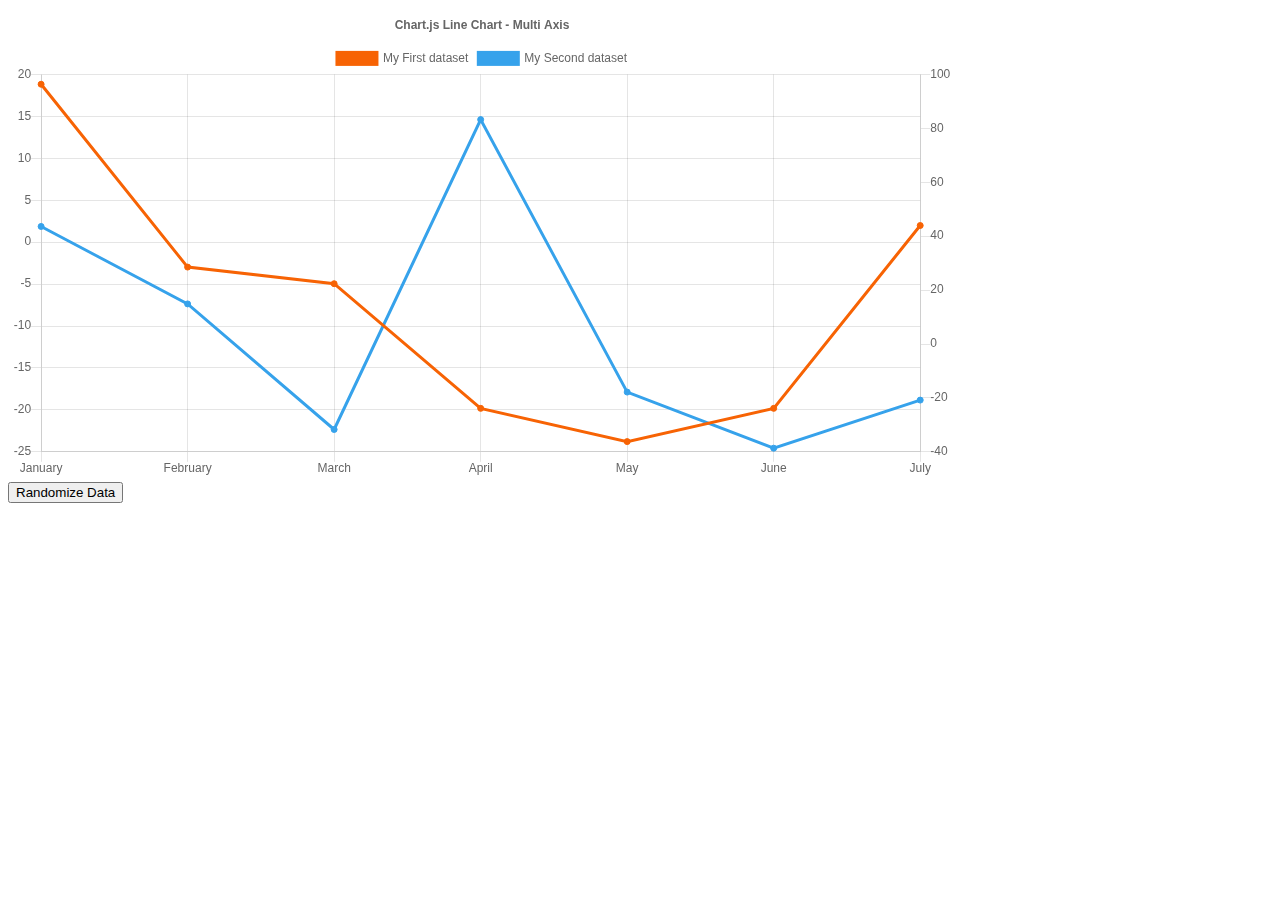
<file: dashbord.html>
<!doctype html>
<html>

<head>
	<title>Line Chart Multiple Axes</title>
	<script src="./chart.min.js"></script>
	<script src="./utils.js"></script>
	<style>
	canvas {
		-moz-user-select: none;
		-webkit-user-select: none;
		-ms-user-select: none;
	}
	</style>
</head>

<body>
	<div style="width:75%;">
		<canvas id="canvas"></canvas>
	</div>
	<button id="randomizeData">Randomize Data</button>
	<script>
		var lineChartData = {
			labels: ['January', 'February', 'March', 'April', 'May', 'June', 'July'],
			datasets: [{
				label: 'My First dataset',
				borderColor: '#F76304',
				backgroundColor: '#F76304',
				fill: false,
				data: [
					randomScalingFactor(),
					randomScalingFactor(),
					randomScalingFactor(),
					randomScalingFactor(),
					randomScalingFactor(),
					randomScalingFactor(),
					randomScalingFactor()
				],
				yAxisID: 'y',
			}, {
				label: 'My Second dataset',
				borderColor: window.chartColors.blue,
				backgroundColor: window.chartColors.blue,
				fill: false,
				data: [
					randomScalingFactor(),
					randomScalingFactor(),
					randomScalingFactor(),
					randomScalingFactor(),
					randomScalingFactor(),
					randomScalingFactor(),
					randomScalingFactor()
				],
				yAxisID: 'y1'
			}]
		};

		window.onload = function() {
			var ctx = document.getElementById('canvas').getContext('2d');
			window.myLine = new Chart(ctx, {
				type: 'line',
				data: lineChartData,
				options: {
					responsive: true,
					interaction: {
						mode: 'index'
					},
					stacked: false,
					plugins: {
						title: {
							display: true,
							text: 'Chart.js Line Chart - Multi Axis'
						}
					},
					scales: {
						y: {
							type: 'linear', // only linear but allow scale type registration. This allows extensions to exist solely for log scale for instance
							display: true,
							position: 'left',
						},
						y1: {
							type: 'linear', // only linear but allow scale type registration. This allows extensions to exist solely for log scale for instance
							display: true,
							position: 'right',

							// grid line settings
							gridLines: {
								drawOnChartArea: false, // only want the grid lines for one axis to show up
							},
						},
					}
				}
			});
		};

		document.getElementById('randomizeData').addEventListener('click', function() {
			lineChartData.datasets.forEach(function(dataset) {
				dataset.data = dataset.data.map(function() {
					return randomScalingFactor();
				});
			});

			window.myLine.update();
		});
	</script>
</body>

</html>
</file>
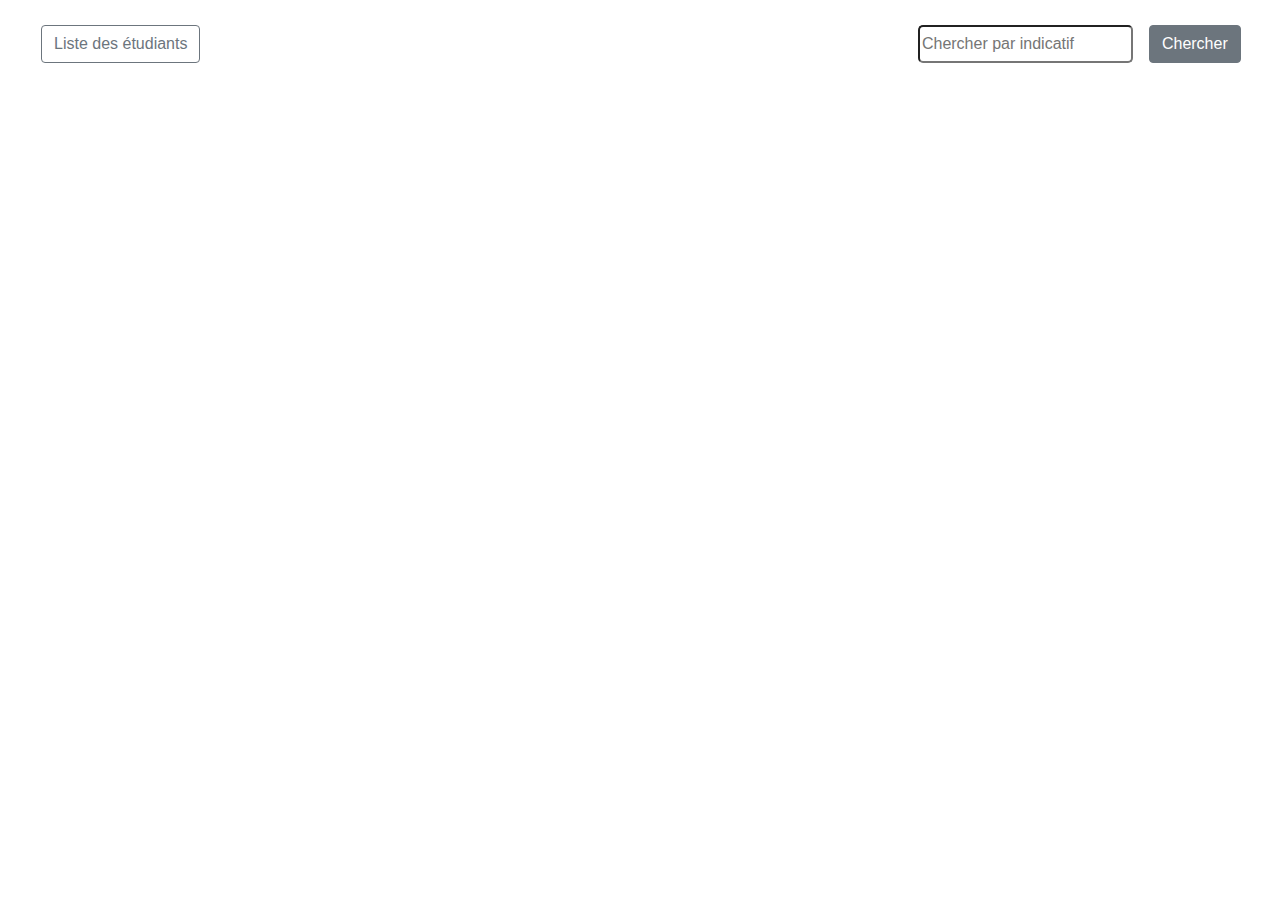
<file: test.html>
<!DOCTYPE html>
<html>
<head>
	<title>Interrogation d'une API REST</title>
	<link rel="stylesheet" href="https://maxcdn.bootstrapcdn.com/bootstrap/4.0.0/css/bootstrap.min.css" integrity="sha384-Gn5384xqQ1aoWXA+058RXPxPg6fy4IWvTNh0E263XmFcJlSAwiGgFAW/dAiS6JXm" crossorigin="anonymous">
	<link href="https://cdn.jsdelivr.net/npm/bootstrap@5.0.0-beta1/dist/css/bootstrap.min.css" rel="stylesheet" integrity="sha384-giJF6kkoqNQ00vy+HMDP7azOuL0xtbfIcaT9wjKHr8RbDVddVHyTfAAsrekwKmP1" crossorigin="anonymous">
<script src="https://cdn.jsdelivr.net/npm/bootstrap@5.0.0-beta1/dist/js/bootstrap.bundle.min.js" integrity="sha384-ygbV9kiqUc6oa4msXn9868pTtWMgiQaeYH7/t7LECLbyPA2x65Kgf80OJFdroafW" crossorigin="anonymous"></script>
	<script src="https://code.jquery.com/jquery-3.3.1.min.js" integrity="sha256-FgpCb/KJQlLNfOu91ta32o/NMZxltwRo8QtmkMRdAu8=" crossorigin="anonymous"></script>
	<style type="text/css"> body{padding: 20px; margin: 5px;} #indicatif{border-radius: 5px;} </style>
</head>
<body>
	<div class="container-fluid">
		<div class="row">
			<button class="btn btn-outline-secondary col-xs-2 ml-3" id="pays">Liste des étudiants</button>
			<input class="offset-7" type="number" id="indicatif" placeholder="Chercher par indicatif">
			<button class="btn btn-secondary col-xs-3 ml-3" id="chercher">Chercher</button>
		</div>	
	</div>
	<div class="container" id="all">
		<div class="container mb-5">
			<h1 align="center">Liste des étudiants</h1>
		</div>
		<div class="container-fluid">
			<table id="allTable" class="table table-bordered table-striped">
				<thead class="thead-light">
					<th>NOM</th>
					<th>Prénom</th>
					<th>Pays</th>
					<th>Genre</th>
				</thead>
				<tbody></tbody>
			</table>
		</div>
	</div>

	<div class="container-fluid" id="specific">
		<div class="container mb-5">
			<h1 align="center">Détails</h1>
		</div>
		<table id="specificTable" class="table table-bordered table-striped">
		<thead class="thead-light">
			<th>Pays</th>
			<th>Capitale</th>
			<th>Région</th>
			<th>Sous-région</th>
			<th>Population</th>
			<th>Drapeau</th>
		</thead>
		<tbody ></tbody>
	</table>
	</div>
</body>
</html>

<script type="text/javascript">
	$('#all').hide();
	$('#specific').hide();
	const URL = 'http://mcc-mnc.com/';
	fetch(URL)
	.then(res => res.text())
	.then(text => {
		console.log(text);
	})
	.catch(err => console.log(err));
	
	$.getJSON("https://sheet2api.com/v1/h7lzZHv2S1Fj/tp1", function(data){
		$('#allTable tbody tr').remove();
		$.each(data, function(index, value){
			//ajouter ligne
			$('#allTable tbody').append('<tr></tr>');
			//ajouter cellules			
			$('#allTable tbody tr:last').append('<td>' + value.nom + '</td>');
			$('#allTable tbody tr:last').append('<td>' + value.prenom + '</td>');
			$('#allTable tbody tr:last').append('<td>' + value.pays + '</td>');
			$('#allTable tbody tr:last').append('<td>' + value.genre + '</td>');			
		});
	});

	$('#pays').click(function(){
		$('#specific').hide();
		$('#all').show();
	});

	$('#chercher').click(function(){
		$('#specificTable tbody tr').remove();
		var code = $('#indicatif').val();
		if(!(code == "")){
			$.getJSON("https://restcountries.eu/rest/v2/callingcode/" + code, function(data){
				$.each(data, function(index, value){
					//ajouter ligne
					$('#specificTable tbody').append('<tr></tr>');
					//ajouter cellules			
					$('#specificTable tbody tr:last').append('<td>' + value.name + '</td>');
					$('#specificTable tbody tr:last').append('<td>' + value.capital + '</td>');
					$('#specificTable tbody tr:last').append('<td>' + value.region + '</td>');
					$('#specificTable tbody tr:last').append('<td>' + value.subregion + '</td>');
					$('#specificTable tbody tr:last').append('<td>' + value.population + " habitants " + '</td>');
					$('#specificTable tbody tr:last').append('<td><img src="' + value.flag + '" height=50 width=60></img>');
				});
			});
			
			$('#all').hide();
			$('#specific').show();
		}
		
	});
</script>
<script type="text/javascript">
	//$('#all').hide();
    

	$('#send').click(function(){
        console.log("okay")
		if(!($('#DateVente').val() == "")){
			var data = {
                'DateVente': $('#DateVente').val(),
                'CodeAgent': $('#CodeAgent').val(),
                'CodeProduit': $('#CodeProduit').val(),
                'Quantite': $('#Quantite').val(),
                'Montant': $('#Montant').val(),
            };
            var url = 'https://sheet2api.com/v1/kecmmJ3Qfeki/ami/Feuille%201';

            fetch(url, {
            method: 'POST',
            headers: {
                'Content-Type': 'application/json',
            },
            body: JSON.stringify(data),
            }).then(response => response.json())
            .then(data => {
                console.log('Success:', data);
            })
            .catch((error) => {
                console.error('Error:', error);
            });
		}
		
	});
</script>
</file>
